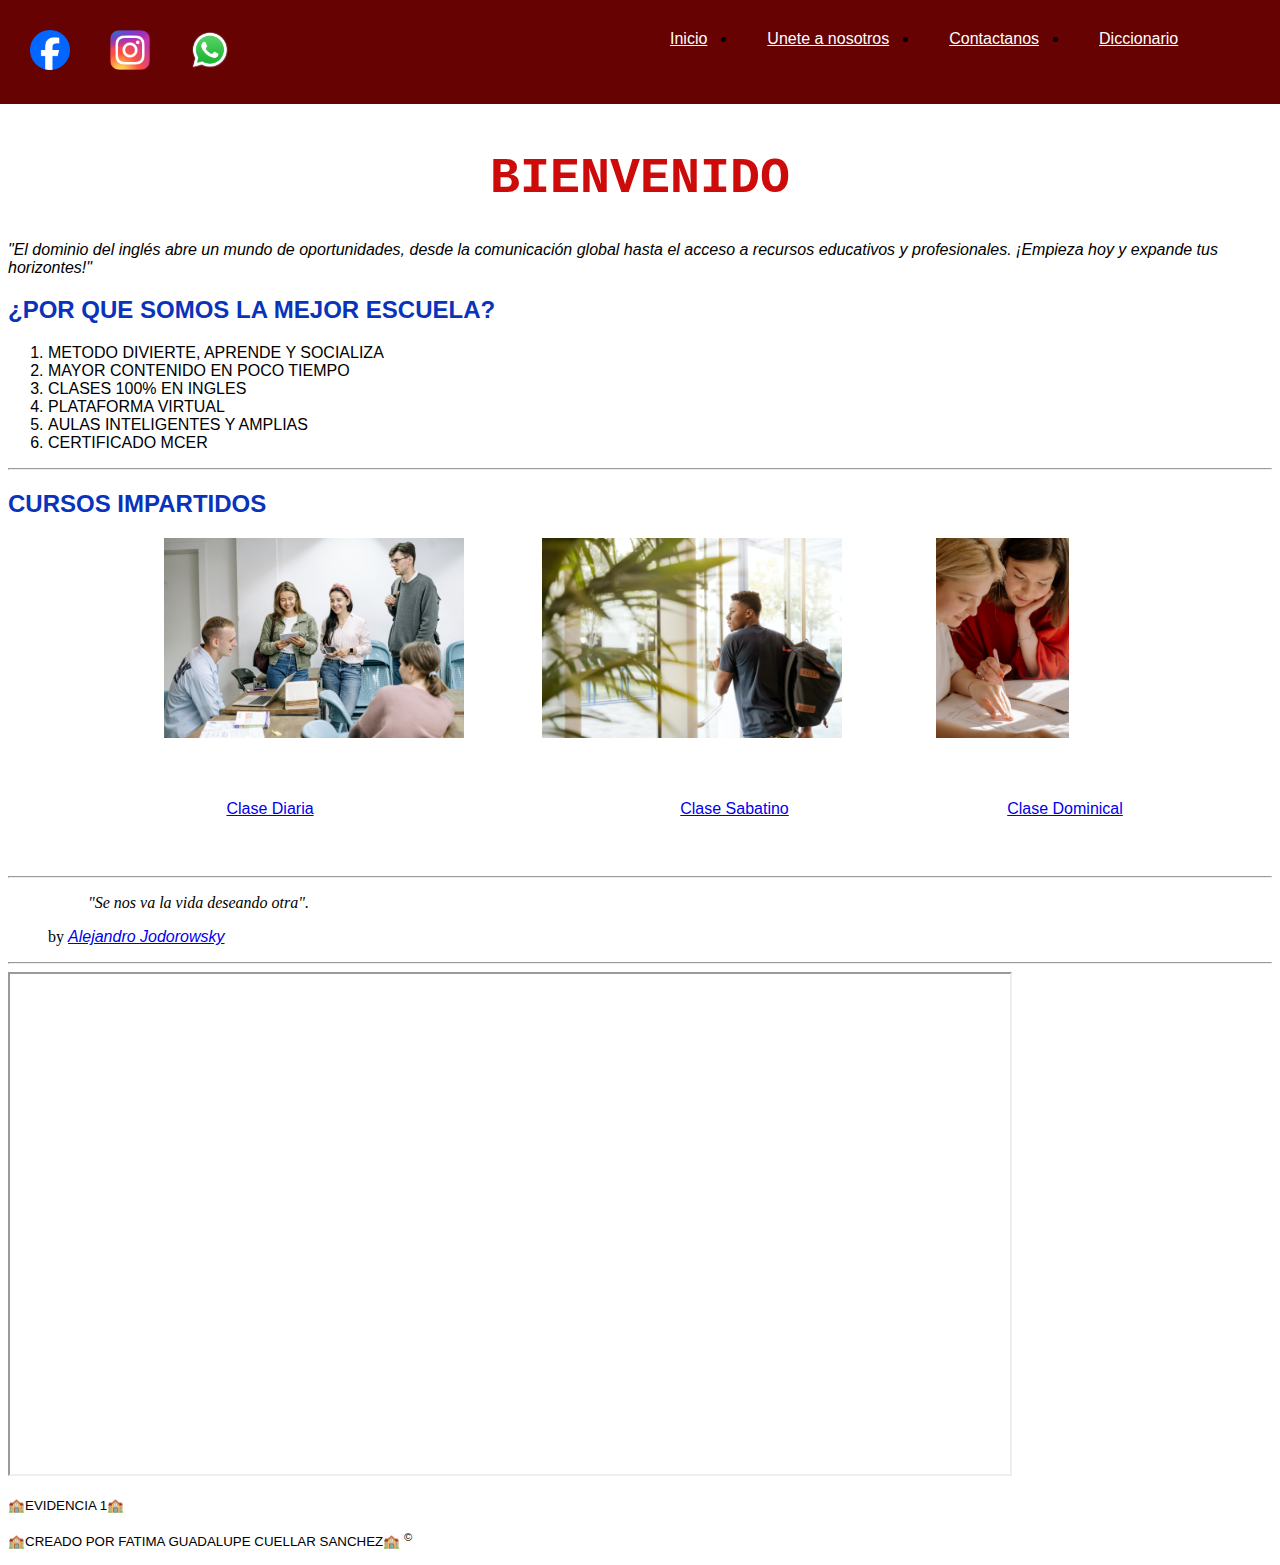
<file: index.html>
<!DOCTYPE html>
<html lang="en">
    <head>
        <meta charset="UTF-8">
        <meta name="viewport" content="width=device-width, initial-scale=1.0">
        <link rel="stylesheet" href="estilo_pagina_ingles.css">
        <link rel="stylesheet" href="menu.css">
        <title>Escuela de ingles</title>
    </head>
    <body>

        <nav class="opciones">
        
            <ul class="redes_so">
                <li><a href="https://www.facebook.com/"><figure><img src="imagenes/facebook.png" alt="facebook"></figure></a></li>
                <li><a href="https://www.instagram.com/"><figure><img src="imagenes/instagram.webp" alt="instagram"></figure></a></li>
                <li><a href="https://www.whatsapp.com/"><figure><img src="imagenes/WhatsApp.png" alt="WhatsApp"></figure></a></li>
            </ul>
        
        
                <ul>
                    <li><a href="index.html">Inicio</a></li>
                    <li><a href="formulario.html">Unete a nosotros</a></li>
                    <li><a href="contacto.html">Contactanos</a></li>
                    <li><a href="diccionario.html">Diccionario</a></li>
        
                </ul>
            </style>
        
        
        
        </nav> 

        <header><h1>BIENVENIDO</h1></header>
        <p><em>"El dominio del inglés abre un mundo de oportunidades, desde la comunicación global hasta el acceso a recursos educativos y profesionales. ¡Empieza hoy y expande tus horizontes!"</em></p>

        <h2>¿POR QUE SOMOS LA MEJOR ESCUELA?</h2>
        <ol>
            <li>METODO DIVIERTE, APRENDE Y SOCIALIZA</li>
            <li>MAYOR CONTENIDO EN POCO TIEMPO</li>
            <li>CLASES 100% EN INGLES</li>
            <li>PLATAFORMA VIRTUAL</li>
            <li>AULAS INTELIGENTES Y AMPLIAS</li>
            <li>CERTIFICADO MCER</li>
        </ol>

        <hr>
            <h2>CURSOS IMPARTIDOS</h2>
        <pre>
                    <img src="imagenes/universitarios.jpg" alt="metodo clase entre semana" class="tamaño_img">          <img src="imagenes/universitario.jpg" alt="metodo clase sabatino" class="tamaño_img">            <img src="imagenes/dom.jpg" alt="metodo clase dominical" class="tamaño_img">  
        </pre>
        <pre>
                        <nav>
                            <a href="clases.html">Clase Diaria</a>                                               <a href="clases.html">Clase Sabatino</a>                            <a href="clases.html">Clase Dominical</a>
                        </nav>
        </pre>
        <hr>
        <figure>
            <blockquote><i>"Se nos va la vida deseando otra".</i></blockquote>
            <figcaption>
                by <cite><a href="https://twitter.com/literlandweb1/status/1483041092576628743?lang=es">Alejandro Jodorowsky
                </a></cite>
            </figcaption>
        </figure>
    </body>
    <hr>
    <iframe src="ev2.pdf" width="1000" height="500"></iframe>
    <footer>
            <p><small>🏫EVIDENCIA 1🏫</small></p>
            <P><small>🏫CREADO POR FATIMA GUADALUPE CUELLAR SANCHEZ🏫 <sup>&copy;</sub></small></P>
            <p hidden>Me gusta el chilli dog y mi novio. abajo el estres Y ARRIBA LOS TIGRES</p>
    </footer>
</html>
</file>
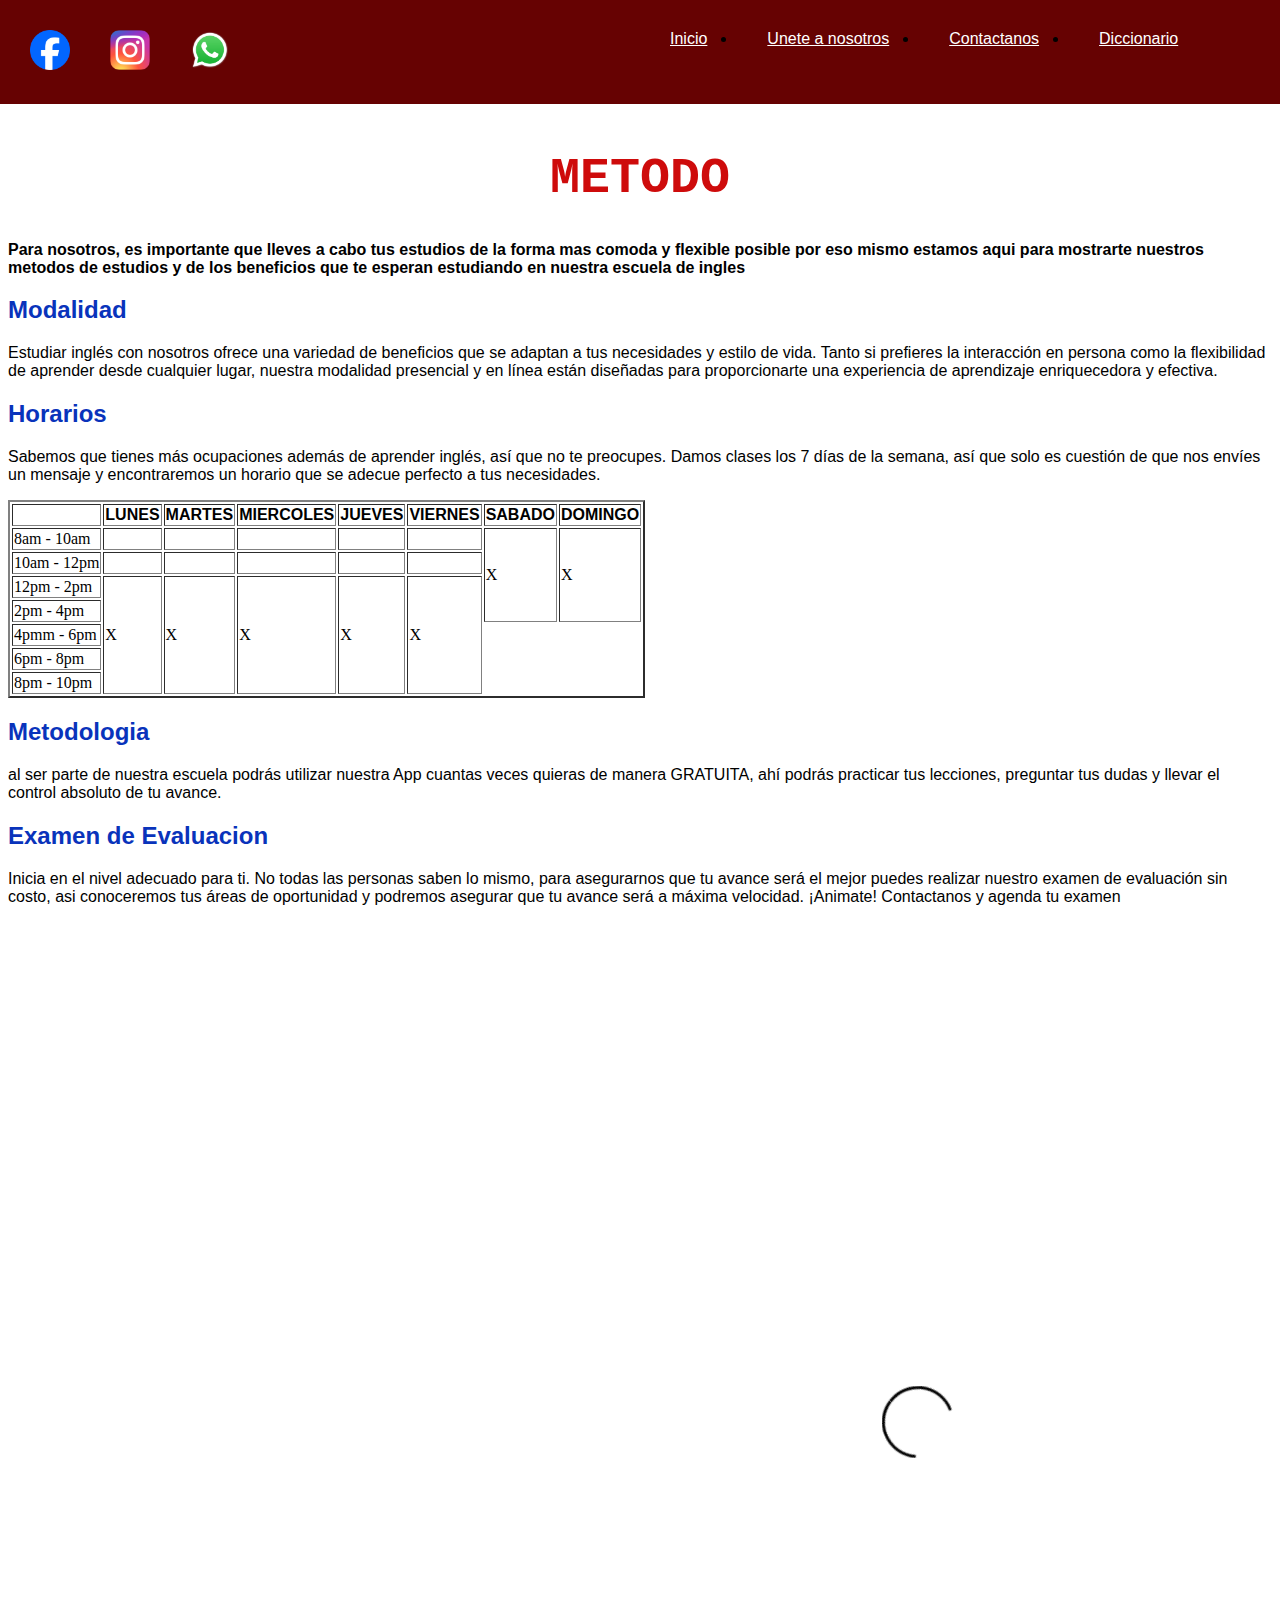
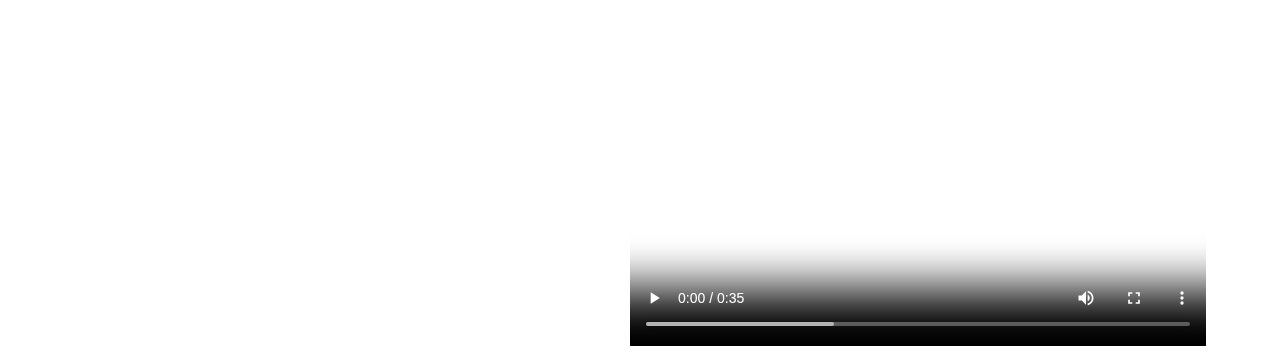
<file: clases.html>
<!DOCTYPE html>
<html lang="en">
<head>
    <meta charset="UTF-8">
    <meta name="viewport" content="width=device-width, initial-scale=1.0">
    <link rel="stylesheet" href="estilo_pagina_ingles.css">
    <link rel="stylesheet" href="menu.css">
    <title>Metodos de clase</title>
</head>
 

<nav class="opciones">
    
    <ul class="redes_so">
        <li><a href="https://www.facebook.com/"><figure><img src="imagenes/facebook.png" alt="facebook"></figure></a></li>
            <li><a href="https://www.instagram.com/"><figure><img src="imagenes/instagram.webp" alt="instagram"></figure></a></li>
            <li><a href="https://www.whatsapp.com/"><figure><img src="imagenes/WhatsApp.png" alt="WhatsApp"></figure></a></li>
    </ul>


        <ul>
            <li><a href="index.html">Inicio</a></li>
            <li><a href="formulario.html">Unete a nosotros</a></li>
            <li><a href="contacto.html">Contactanos</a></li>
            <li><a href="diccionario.html">Diccionario</a></li>
        </ul>



</nav>   
    <body>
        <header><h1>METODO</h1></header>

        <main><b>Para nosotros, es importante que lleves a cabo tus estudios de la forma mas comoda y flexible posible por eso mismo estamos aqui para mostrarte nuestros metodos de estudios y de los beneficios que te esperan estudiando en nuestra escuela de ingles</b></main>



        <H2>Modalidad</H2>
        <p>Estudiar inglés con nosotros ofrece una variedad de beneficios que se adaptan a tus necesidades y estilo de vida. Tanto si prefieres la interacción en persona como la flexibilidad de aprender desde cualquier lugar, nuestra modalidad presencial y en línea están diseñadas para proporcionarte una experiencia de aprendizaje enriquecedora y efectiva.</p>

        <h2>Horarios</h2>
        <p>Sabemos que tienes más ocupaciones además de aprender inglés, así que no te preocupes. Damos clases los 7 días de la semana, así que solo es cuestión de que nos envíes un mensaje y encontraremos un horario que se adecue perfecto a tus necesidades.</p>

        <table border="2">
            <tr>
                <th></th>
                <th>LUNES</th>
                <th>MARTES</th>
                <th>MIERCOLES</th>
                <th>JUEVES</th>
                <th>VIERNES</th>
                <th>SABADO</th>
                <th>DOMINGO</th>
            </tr>
            <tr>
                <td>8am - 10am</td>
                <td></td>
                <td></td>
                <td></td>
                <td></td>
                <td></td>
                <td rowspan="4">X</td>
                <td rowspan="4">X</td>
            </tr>
            <tr>
                <td>10am - 12pm</td>
                <td></td>
                <td></td>
                <td></td>
                <td></td>
                <td></td>
            </tr>
            <tr>
                <td>12pm - 2pm</td>
                <td rowspan="5">X</td>
                <td rowspan="5">X</td>
                <td rowspan="5">X</td>
                <td rowspan="5">X</td>
                <td rowspan="5">X</td>

            </tr>
            <tr>
                <td>2pm - 4pm</td>

            </tr>
            <tr>
                <td>4pmm - 6pm</td>

            </tr>
            <tr>
                <td>6pm - 8pm</td>

            </tr>
            <tr>
                <td>8pm - 10pm</td>

            </tr>
        </table>

        <h2>Metodologia</h2>
        <p>al ser parte de nuestra escuela podrás utilizar nuestra App cuantas veces quieras de manera GRATUITA, ahí podrás practicar tus lecciones, preguntar tus dudas y llevar el control absoluto de tu avance.</p>

        <h2>Examen de Evaluacion</h2>
        <p>Inicia en el nivel adecuado para ti.
            No todas las personas saben lo mismo, para asegurarnos que tu avance será el mejor puedes realizar nuestro examen de evaluación sin costo, asi conoceremos tus áreas de oportunidad y podremos asegurar que tu avance será a máxima velocidad.
            ¡Animate! Contactanos y agenda tu examen</p>

        <pre><iframe width="560" height="315" src="https://www.youtube.com/embed/r-J3rRyQf44?si=81kzAfe7H_ZA5Z2r" title="YouTube video player" frameborder="0" allow="accelerometer; autoplay; clipboard-write; encrypted-media; gyroscope; picture-in-picture; web-share" allowfullscreen></iframe>        <video controls src="imagenes/metodo_estudio.mp4"></video></pre>

    </body>
</html>
</file>
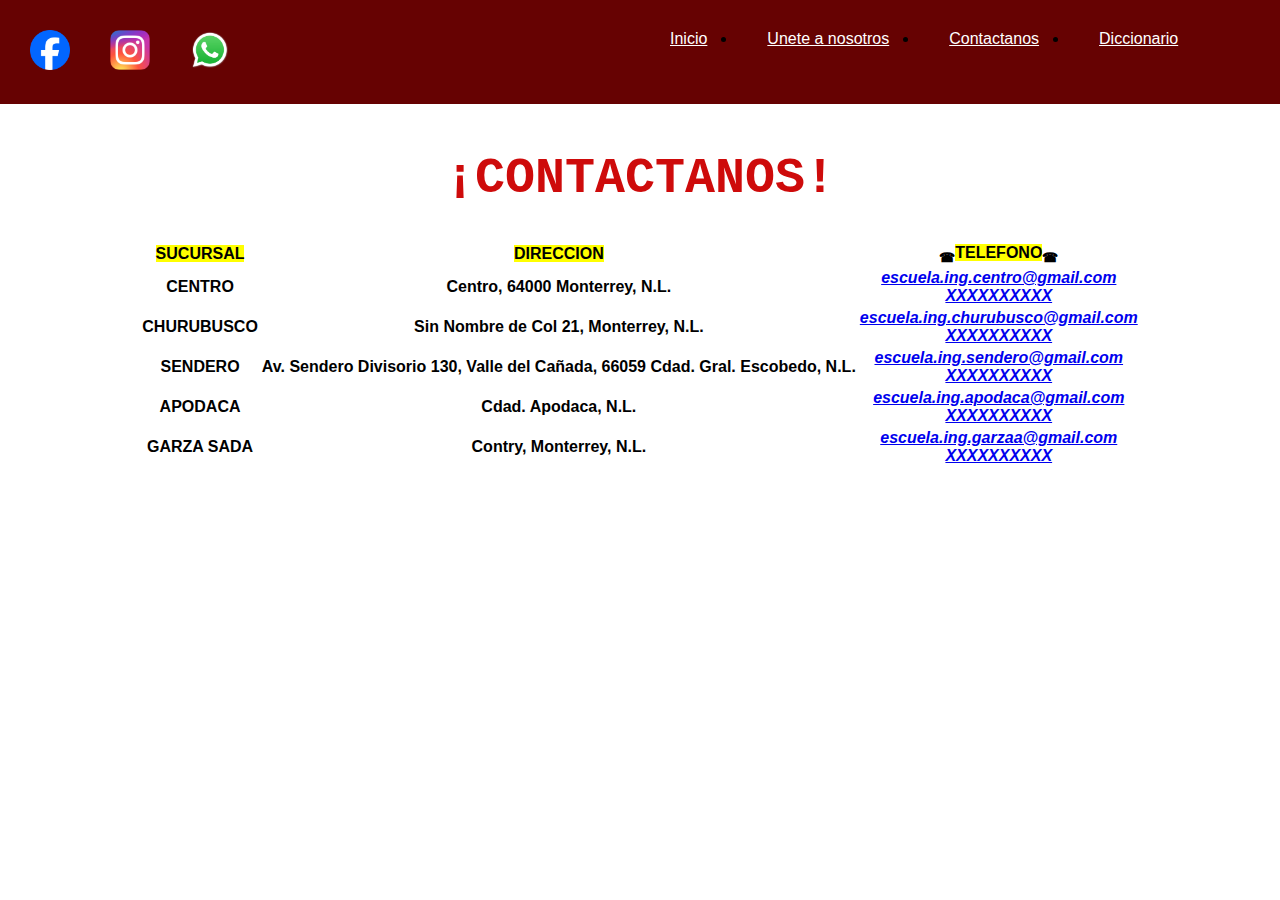
<file: contacto.html>
<!DOCTYPE html>
<html lang="en">
<head>
    <meta charset="UTF-8">
    <meta name="viewport" content="width=device-width, initial-scale=1.0">
    <link rel="stylesheet" href="estilo_pagina_ingles.css">
    <link rel="stylesheet" href="menu.css">
    <title>Contactanos</title>
</head>
    <nav class="opciones">
        
        <ul class="redes_so">
            <li><a href="https://www.facebook.com/"><figure><img src="imagenes/facebook.png" alt="facebook"></figure></a></li>
            <li><a href="https://www.instagram.com/"><figure><img src="imagenes/instagram.webp" alt="instagram"></figure></a></li>
            <li><a href="https://www.whatsapp.com/"><figure><img src="imagenes/WhatsApp.png" alt="WhatsApp"></figure></a></li>
        </ul>


            <ul>
                <li><a href="index.html">Inicio</a></li>
                <li><a href="formulario.html">Unete a nosotros</a></li>
                <li><a href="contacto.html">Contactanos</a></li>
                <li><a href="diccionario.html">Diccionario</a></li>

            </ul>
        </style>
    </nav>
    <body class="alinear">
        <header><h1>¡CONTACTANOS!</h1></header>

        <table style="margin: auto;">
            <tr>
                <th><mark>SUCURSAL</mark></th>
                <th><mark>DIRECCION</mark></th>
                <th><sub>&phone;</sub><mark>TELEFONO</mark><sub>&phone;</sub></th>
            </tr>
            <tr>
                <th>CENTRO</th>
                <th>Centro, 64000 Monterrey, N.L.</th>
                <th>
                    <address>
                        <a href="mailto:escuela.ing.centro@gmail.com">escuela.ing.centro@gmail.com</a><br/>
                        <a href="tel:XXXXXXXXXX">XXXXXXXXXX</a>
                    </address>
                </th>
            </tr>
            <tr>
                <th>CHURUBUSCO</th>
                <th>Sin Nombre de Col 21, Monterrey, N.L.</th>
                <th>
                    <address>
                        <a href="mailto:escuela.ing.churubusco@gmail.com">escuela.ing.churubusco@gmail.com</a><br/>
                        <a href="tel:XXXXXXXXXX">XXXXXXXXXX</a>
                    </address>
                </th>
            </tr>
            <tr>
                <th>SENDERO</th>
                <th>Av. Sendero Divisorio 130, Valle del Cañada, 66059 Cdad. Gral. Escobedo, N.L.</th>
                <th>
                    <address>
                        <a href="mailto:escuela.ing.sendero@gmail.com">escuela.ing.sendero@gmail.com</a><br/>
                        <a href="tel:XXXXXXXXXX">XXXXXXXXXX</a>
                    </address>
                </th>
            </tr>
            <tr>
                <th>APODACA</th>
                <th>Cdad. Apodaca, N.L.</th>
                <th>
                    <address>
                        <a href="mailto:escuela.ing.apodaca@gmail.com">escuela.ing.apodaca@gmail.com</a><br/>
                        <a href="tel:XXXXXXXXXX">XXXXXXXXXX</a>
                    </address>
                </th>
            </tr>
            <tr>
                <th>GARZA SADA</th>
                <th>Contry, Monterrey, N.L.</th>
                <th>
                    <address>
                        <a href="mailto:escuela.ing.garzaa@gmail.com">escuela.ing.garzaa@gmail.com</a><br/>
                        <a href="tel:XXXXXXXXXX">XXXXXXXXXX</a>
                    </address>
                </th>
                
            </tr>
        </table>
    </body>
</html>
</file>
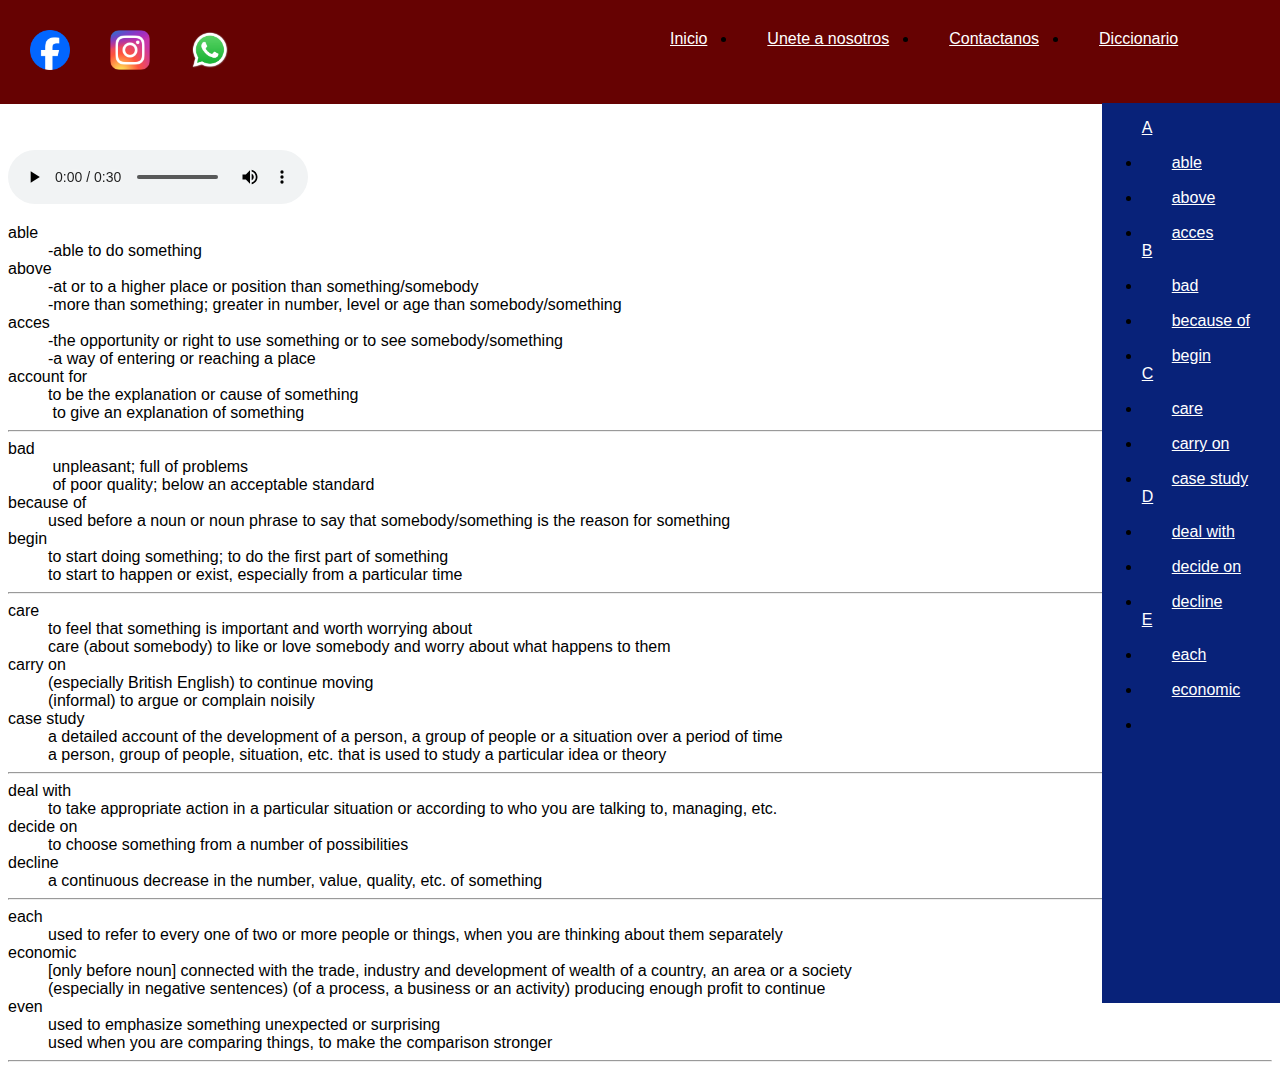
<file: diccionario.html>
<!DOCTYPE html>
<html lang="en">
    <head>
        <meta charset="UTF-8">
        <meta name="viewport" content="width=device-width, initial-scale=1.0">
        <link rel="stylesheet" href="estilo_pagina_ingles.css">
        <link rel="stylesheet" href="menu.css">
        <title>Diccionario</title>
        <style>
            .menu{
            float: right;
            background-color: rgb(8, 34, 121);
            height: 100%; /* Ajusta la altura del menú al 100% de la altura de la ventana */
            padding: 0%;
            position: fixed; /* Posicionamiento fijo para que el menú permanezca en la parte superior */
            top: 103px; /* Coloca el menú en la parte superior */
            right: 0; /* Alinea el menú a la izquierda */
            display: scroll;
            }

            .menu li{
                margin-top: 17px;
            }

            .menu li a {
                color: #ffffff;
                padding: 30px;

            }

        </style>

        <nav class="opciones">
            
            <ul class="redes_so">
                <li><a href="https://www.facebook.com/"><figure><img src="imagenes/facebook.png" alt="facebook"></figure></a></li>
                <li><a href="https://www.instagram.com/"><figure><img src="imagenes/instagram.webp" alt="instagram"></figure></a></li>
                <li><a href="https://www.whatsapp.com/"><figure><img src="imagenes/WhatsApp.png" alt="WhatsApp"></figure></a></li>
            </ul>


                <ul>
                    <li><a href="index.html">Inicio</a></li>
                    <li><a href="formulario.html">Unete a nosotros</a></li>
                    <li><a href="contacto.html">Contactanos</a></li>
                    <li><a href="diccionario.html">Diccionario</a></li>

                </ul>
        </nav>
    </head>
 
        
    <body>
        <nav class="menu">
            <ul>
            <a style="color: #ffffff;" href="a">A</a>
            <li><a href="#able">able</a></li> 
            <li><a href="#above">above</a></li> 
            <li><a href="#acces">acces</a></li> 
            <a style="color: #ffffff;" href="b">B</a>
            <li><a href="#bad">bad</a></li> 
            <li><a href="#because_of">because of</a></li> 
            <li><a href="#begin">begin</a></li>
            <a style="color: #ffffff;" href="c">C</a> 
            <li><a href="#care">care</a></li>
            <li><a href="#carry_on">carry on</a></li> 
            <li><a href="#case_study">case study</a></li> 
            <a style="color: #ffffff;" href="d">D</a>
            <li><a href="#deal_with">deal with</a></li> 
            <li><a href="#decide_on">decide on</a></li> 
            <li><a href="#decline">decline</a></li> 
            <a style="color: #ffffff;" href="e">E</a>
            <li><a href="#each">each</a></li> 
            <li><a href="#economic">economic</a></li> 
            <li><a href="#even"></a></li> 
            </ul>
        </nav>

        <audio controls src="imagenes/snowfallll.mp3"></audio>
        
            <dl>
                <section id="a">
                    <dt id="able">able</dt>
                    <dd>-able to do something</dd>

                    <dt id="above">above</dt>
                        <dd>-at or to a higher place or position than something/somebody</dd>
                        <dd>-more than something; greater in number, level or age than somebody/something</dd>

                    <dt id="acces">acces</dt>
                        <dd>-the opportunity or right to use something or to see somebody/something</dd>
                        <dd>-a way of entering or reaching a place</dd>
                    
                    <dt id="account">account for </dt>
                        <dd>​to be the explanation or cause of something</dd>
                        <dd>​  to give an explanation of something</dd>
                    
                </section>
                <hr/>
                
                <section id="b">
                    <dt id="bad">bad</dt>
                        <dd>​  unpleasant; full of problems    </dd>
                        <dd>​  of poor quality; below an acceptable standard    </dd>
                    
                    <dt id="because_of">because of</dt>
                        <dd>used before a noun or noun phrase to say that somebody/something is the reason for something</dd>
                    
                    <dt id="begin">begin</dt>
                        <dd>to start doing something; to do the first part of something</dd>
                        <dd>to start to happen or exist, especially from a particular time</dd>
                    
                </section>
                <hr/>

                <section id="c">
                    <dt id="care">care</dt>
                        <dd>to feel that something is important and worth worrying about</dd>
                        <dd>care (about somebody) to like or love somebody and worry about what happens to them</dd>
                    
                    <dt id="carry_on">carry on</dt>
                        <dd>(especially British English) to continue moving</dd>
                        <dd>(informal) to argue or complain noisily</dd>
                    
                    <dt id="case_study">case study </dt>
                        <dd>a detailed account of the development of a person, a group of people or a situation over a period of time</dd>
                        <dd>a person, group of people, situation, etc. that is used to study a particular idea or theory</dd>
                    
                </section>
                <hr/>

                <section id="d">
                    <dt id="deal_with">deal with</dt>
                        <dd>to take appropriate action in a particular situation or according to who you are talking to, managing, etc.</dd>
                    
                    <dt id="decide_on">decide on</dt>
                        <dd>to choose something from a number of possibilities</dd>
                    
                    <dt id="decline">decline</dt>
                        <dd>a continuous decrease in the number, value, quality, etc. of something</dd>
                    
                </section>
                <hr/>

                <section id="e">
                    
                    <dt id="each">each</dt>
                        <dd>used to refer to every one of two or more people or things, when you are thinking about them separately</dd>
                        <dd></dd>
                    
                    <dt id="economic">economic</dt>
                        <dd>[only before noun] connected with the trade, industry and development of wealth of a country, an area or a society</dd>
                        <dd>(especially in negative sentences)
                            (of a process, a business or an activity) producing enough profit to continue</dd>
                    
                    <dt id="even">even</dt>
                        <dd>used to emphasize something unexpected or surprising</dd>
                        <dd>used when you are comparing things, to make the comparison stronger</dd>
                    
                </section>  
                <hr/>
                    
            </dl>
    </body>
</html>
</file>
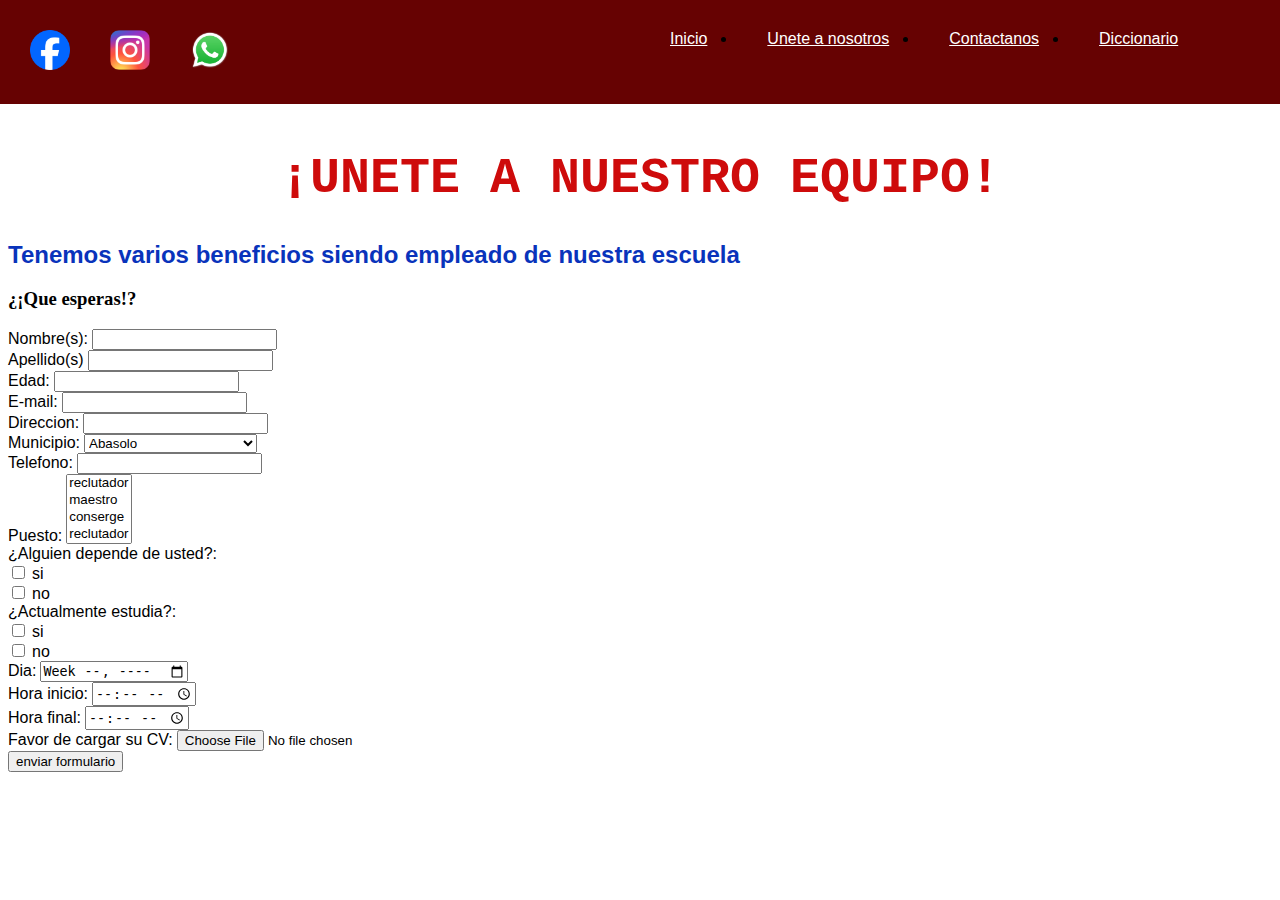
<file: formulario.html>
<!DOCTYPE html>
<html lang="en">
    <head>
        <meta charset="UTF-8">
        <meta name="viewport" content="width=device-width, initial-scale=1.0">
        <link rel="stylesheet" href="estilo_pagina_ingles.css">
        <link rel="stylesheet" href="menu.css">
        <title>Formulario</title>
    </head>
    <nav class="opciones">
        
        <ul class="redes_so">
            <li><a href="https://www.facebook.com/"><figure><img src="imagenes/facebook.png" alt="facebook"></figure></a></li>
            <li><a href="https://www.instagram.com/"><figure><img src="imagenes/instagram.webp" alt="instagram"></figure></a></li>
            <li><a href="https://www.whatsapp.com/"><figure><img src="imagenes/WhatsApp.png" alt="WhatsApp"></figure></a></li>
        </ul>


            <ul>
                <li><a href="index.html">Inicio</a></li>
                    <li><a href="formulario.html">Unete a nosotros</a></li>
                    <li><a href="contacto.html">Contactanos</a></li>
                    <li><a href="diccionario.html">Diccionario</a></li>

            </ul>
        </style>
    </nav>
    <body>

        <header><h1>¡UNETE A NUESTRO EQUIPO!</h1></header>

        <h2>Tenemos varios beneficios siendo empleado de nuestra escuela</h2>
        <h3>¿¡Que esperas!?</h3>

        <form action="">
            <div  tabindex="0">
                <label for="nombre">Nombre(s):</label>
            <input type="text" name="nombre" id="nombre">
            <div tabindex="0">
                <label for="apellido">Apellido(s)</label>
            <input type="text" name="apellido" id="apellido">
            </div>
            <div tabindex="0">
                <label for="edad">Edad:</label>
            <input type="number" name="edad" id="edad">
            </div>
            <div tabindex="0">
                <label for="email">E-mail:</label>
            <input type="email" name="email" id="email">
            </div>
            <div tabindex="0">
                <label for="direccion">Direccion:</label>
            <input type="direccion " name="direccion" id="direccion">
            </div>
            <div tabindex="0">
                <label for="municipio">Municipio:</label>
                <select name="municipio" id="municipio">
                <option value="Abasolo">Abasolo</option>
                <option value="Agualeguas">Agualeguas</option>
                <option value="Los Aldamas">Los Aldamas</option>
                <option value="Allende">Allende</option>
                <option value="Anáhuac">Anáhuac</option>
                <option value="Apodaca">Apodaca</option>
                <option value="Aramberri">Aramberri</option>
                <option value="Bustamante">Bustamante</option>
                <option value="Cadereyta Jiménez">Cadereyta Jiménez</option>
                <option value="Carmen">Carmen</option>
                <option value="Cerralvo">Cerralvo</option>
                <option value="Ciénega de Flores">Ciénega de Flores</option>
                <option value="China">China</option>
                <option value="Dr. Arroyo">Dr. Arroyo</option>
                <option value="Dr. Coss">Dr. Coss</option>
                <option value="Dr. González">Dr. González</option>
                <option value="Galeana">Galeana</option>
                <option value="García">García</option>
                <option value="San Pedro Garza García">San Pedro Garza García</option>
                <option value="General Bravo">General Bravo</option>
                <option value="General Escobedo">General Escobedo</option>
                <option value="General Terán">General Terán</option>
                <option value="General Treviño">General Treviño</option>
                <option value="General Zaragoza">General Zaragoza</option>
                <option value="General Zuazua">General Zuazua</option>
                <option value="Guadalupe">Guadalupe</option>
                <option value="Los Herreras">Los Herreras</option>
                <option value="Higueras">Higueras</option>
                <option value="Hualahuises">Hualahuises</option>
                <option value="Iturbide">Iturbide</option>
                <option value="Juárez">Juárez</option>
                <option value="Lampazos de Naranjo">Lampazos de Naranjo</option>
                <option value="Linares">Linares</option>
                <option value="Marín">Marín</option>
                <option value="Melchor Ocampo">Melchor Ocampo</option>
                <option value="Mier y Noriega">Mier y Noriega</option>
                <option value="Mina">Mina</option>
                <option value="Montemorelos">Montemorelos</option>
                <option value="Monterrey">Monterrey</option>
                <option value="Parás">Parás</option>
                <option value="Pesquería">Pesquería</option>
                <option value="Los Ramones">Los Ramones</option>
                <option value="Rayones">Rayones</option>
                <option value="Sabinas Hidalgo">Sabinas Hidalgo</option>
                <option value="Salinas Victoria">Salinas Victoria</option>
                <option value="San Nicolás de los Garza">San Nicolás de los Garza</option>
                <option value="Hidalgo">Hidalgo</option>
                <option value="Santa Catarina">Santa Catarina</option>
                <option value="Santiago">Santiago</option>
                <option value="Vallecillo">Vallecillo</option>
                <option value="Villaldama">Villaldama</option>
                </select>
            </div>
            <div>
                <label for="telefono">Telefono:</label>
            <input type="tel" name="telefono" id="telefono">
            </div>
            <div>
                <label for="puesto">Puesto:</label>
                <select multiple name="puesto" id="puesto">
                    <option value="recepcion">reclutador</option>
                    <option value="maestro">maestro</option>
                    <option value="conserge">conserge</option>
                    <option value="reclutador">reclutador</option>
                    <option value="gerente">gerente</option>
                    <option value="analista">analista</option>
                    <option value="editor">editor</option>
                </select>

                <div tabindex="0">
                    <label for="estudios">¿Alguien depende de usted?:</label>
                </div>
                <div tabindex="0"> 
                    <input type="checkbox" name="si" id="so">
                    <label for="si">si</label>
                </div>
                <div tabindex="0">
                    <input type="checkbox" name="no" id="no">
                    <label for="no">no</label>
                </div>

                <div tabindex="0">
                    <label for="estudios">¿Actualmente estudia?:</label>
                </div>
                <div tabindex="0"> 
                    <input type="checkbox" name="si" id="so">
                    <label for="si">si</label>
                </div>
                <div tabindex="0">
                    <input type="checkbox" name="no" id="no">
                    <label for="no">no</label>
                </div>
                <div tabindex="0">
                    <label for="week">Dia:</label>
                <input type="week" name="week" id="weekend">
                </div>
                <div tabindex="0">
                    <label for="hora">Hora inicio:</label>
                <input type="time" name="time" id="time">
                </div>
                <div tabindex="0">
                    <label for="hora fin">Hora final:</label>
                <input type="time" name="time_fin" id="time_fin">
                </div>

                <div tabindex="0">
                    <label for="cv">Favor de cargar su CV:</label>
                    <input type="file">
                </div>
                <div tabindex="0">
                    <button type="button" onclick="mensaje()">enviar formulario</button>
                    <script>
                        function mensaje(){
                            alert("Se subio con exito");
                        }
                    </script>
                </div>
        </form>
    </body>
</html>
</file>
<file: estilo_pagina_ingles.css>
.left_body {
    margin-right: 270px; /* Ajusta el margen derecho para dejar espacio para el menú */
}

body {
    margin-top: 150px;
}

.tamaño_img {
    height: 200px;
}

.alinear {
    text-align: center; /* Centra el texto del párrafo */
    
}

h1 {
    font-family: 'Courier New', Courier, monospace;
    font-size: 50px ;
    text-align: center; /* Centra el texto del párrafo */
    color: rgb(206, 11, 11);
}

h2{
    font-family: 'Gill Sans', 'Gill Sans MT', Calibri, 'Trebuchet MS', sans-serif;
    color: rgb(9, 51, 187);
}

p, a, dd, dt, th {
    font-family: Arial, Helvetica, sans-serif;
}

dd, dt, label, main{
    font-family: 'Segoe UI', Tahoma, Geneva, Verdana, sans-serif;
}

li{
    font-family: 'Lucida Sans', 'Lucida Sans Regular', 'Lucida Grande', 'Lucida Sans Unicode', Geneva, Verdana, sans-serif;
}
</file>
<file: menu.css>
.redes_so li {
    display: inline-block; /* Muestra los elementos de lista en línea */
    margin-right: -20px; /* Espaciado entre elementos de lista */
}

.redes_so img {
    width: 40px;
    height: 40px;
}

.redes_so figure {
    margin: 0px; /* Ajusta el margen de las figuras para eliminar el espacio adicional */
}


.opciones{
    width: 100%; /* Ancho del menú */
    position: fixed; /* Posicionamiento fijo para que el menú permanezca en la parte superior */
    top: 0; /* Coloca el menú en la parte superior */
    left: 0; /* Alinea el menú a la izquierda */
    display: flex;
    
}

.opciones ul{
    margin: 0;
    padding: 0;
    background-color: #660202;
    overflow: hidden;
    width: 100%; 

}

.opciones li{
    float: left;
}

.opciones li a{
    padding: 30px;
    text-align: center;
    display: block;
    color: #ffffff;
    
}
</file>
